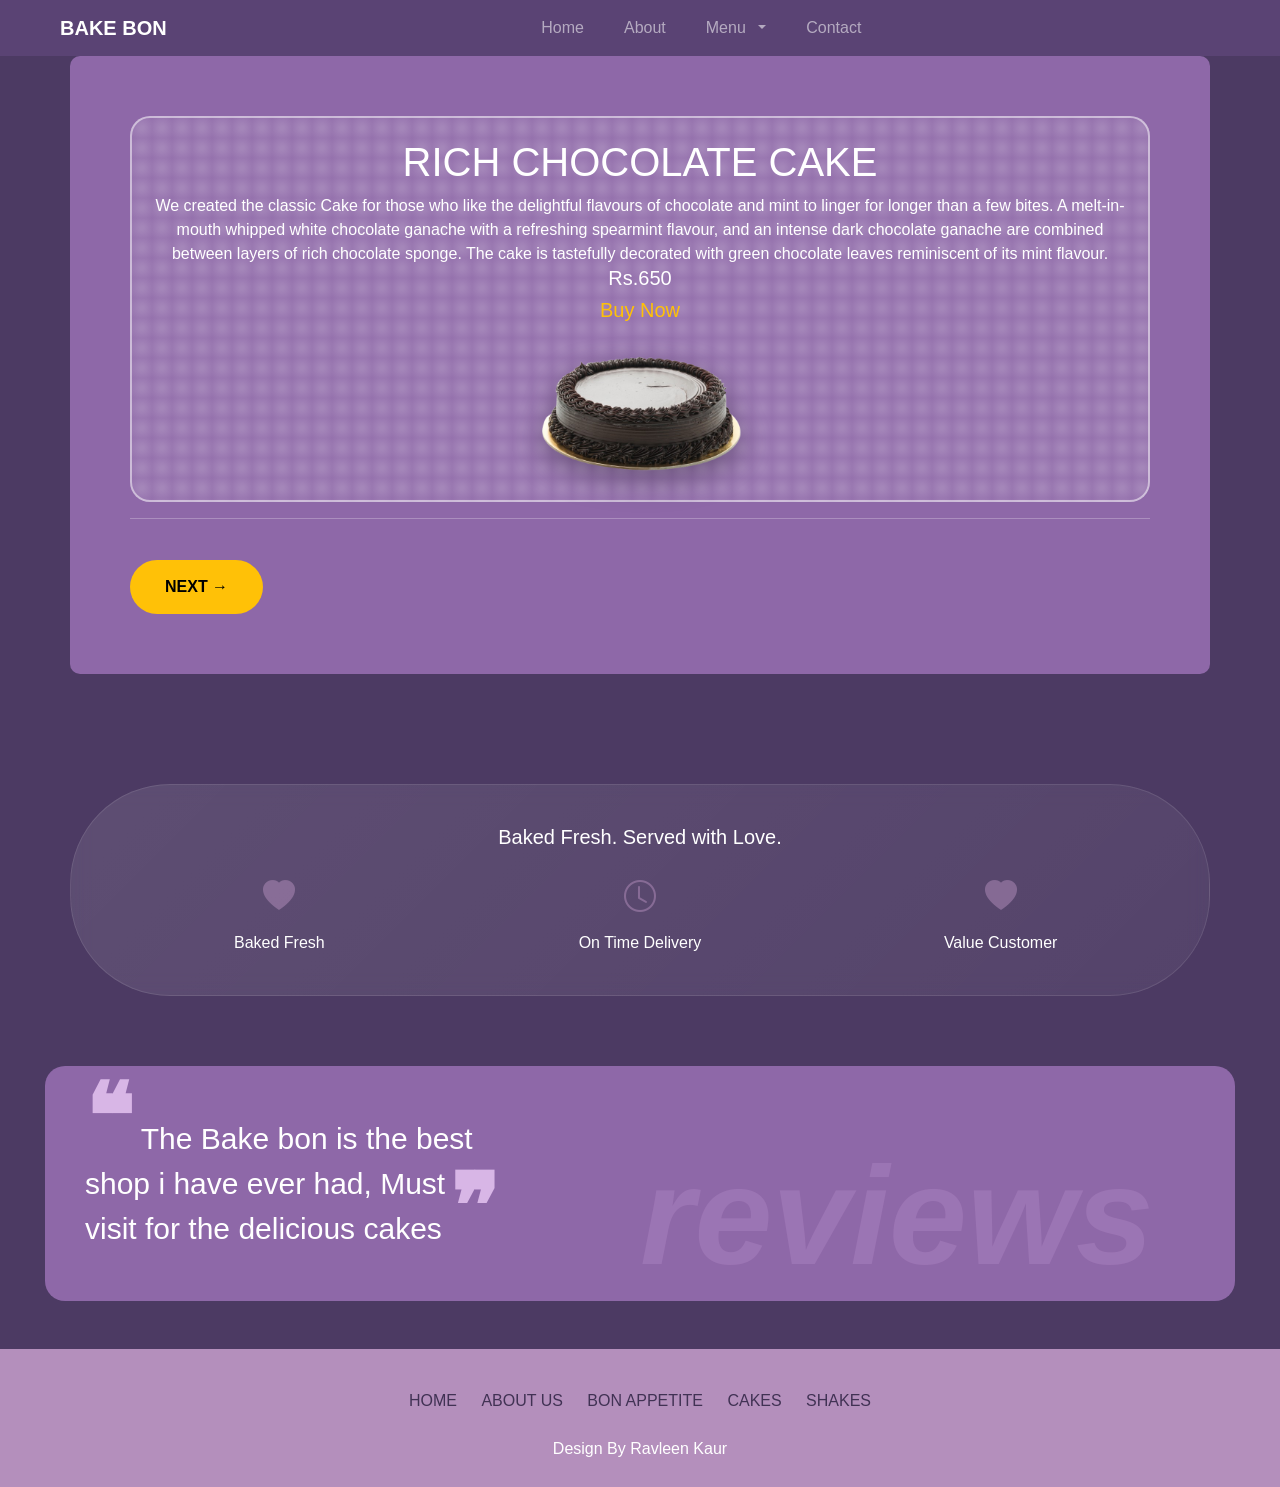
<file: Product.html>
<!DOCTYPE html>
<html lang="en">
<head>
  <meta charset="UTF-8">
  <title>Bake Bon</title>
  <meta name="viewport" content="width=device-width, initial-scale=1">

  <!-- Bootstrap -->
  <link href="https://cdn.jsdelivr.net/npm/bootstrap@5.3.0/dist/css/bootstrap.min.css" rel="stylesheet">
	<link rel="stylesheet" href="https://cdn.jsdelivr.net/npm/bootstrap-icons@1.11.1/font/bootstrap-icons.css">
  <style type="text/css"></style>
  <link href="style.css" rel="stylesheet" type="text/css">
  <!-- Custom CSS -->
</head>

<body>

<!-- NAVBAR -->	
<nav class="navbar navbar-expand-lg navbar-dark px-5">
  <div class="container-fluid">
    <a class="navbar-brand fw-bold" href="index.html">BAKE BON</a>

    <button class="navbar-toggler" data-bs-toggle="collapse" data-bs-target="#nav">
      <span class="navbar-toggler-icon"></span>
    </button>

    <div class="collapse navbar-collapse justify-content-center" id="nav">
      <ul class="navbar-nav gap-4">
        <li class="nav-item"><a href="index.html" class="nav-link">Home</a></li>
        <li class="nav-item"><a href="about.html" class="nav-link">About</a></li>
        <li class="nav-item dropdown">
    <a class="nav-link dropdown-toggle"
       href="menu.html"
       role="button"
       data-bs-toggle="dropdown"
       aria-expanded="false">
        Menu
    </a>
    <ul class="dropdown-menu custom-dropdown">
        <li><a class="dropdown-item" href="classic.html">
                Classic</a> </li>
        <li><a class="dropdown-item" href="fruit-cake.html">
                Fruit Cake </a></li>
        <li> <a class="dropdown-item" href="cheese cakes.html">
                Cheese Cake </a></li>
        <li><a class="dropdown-item" href="beverages.html">
                Beverages </a> </li>
        <li> <a class="dropdown-item" href="cookies.html">
                Cookies</a></li>
        <li><a class="dropdown-item" href="tarts-breads.html">
                Tarts & Breads </a></li>
        <li><a class="dropdown-item" href="gourmet.html">
                Gourmet </a> </li>
        <li><a class="dropdown-item" href="mini-sweets.html">
                Mini Sweets </a>  </li>
    </ul>
</li>
        <li class="nav-item"><a href="contact.html" class="nav-link">Contact</a></li>
      </ul>
    </div>
  </div>
</nav>

<!-- CATEGORY SECTION -->
<section class="menu-section container text-white" >
        <div class="row g-4">
            <div class="col-12 col-md-auto">
                <div class="category-card">
					<h1>RICH CHOCOLATE CAKE</h1>
					We created the classic Cake for those who like the delightful flavours of chocolate and mint to linger for longer than a few bites. A melt-in-mouth whipped white chocolate ganache with a refreshing spearmint flavour, and an intense dark chocolate ganache are combined between layers of rich chocolate sponge. The cake is tastefully decorated with green chocolate leaves reminiscent of its mint flavour.
					<h5>Rs.650</h5>
					<h5 class="btn-outline-warning text-warning">Buy Now</h5>
                  <img src="chocolate-cake-png.png" alt="Classic Cake">
                </div>
            </div>
        </div> <hr>
	 <a href="menu.html"><button class="cake-btn"> NEXT →</button></a> 
    </section>


<!-- FEATURES -->
<section class="features-section container text-white">
        <div class="features-capsule">
            <h5 class="mb-4">Baked Fresh. Served with Love.</h5>
            <div class="row text-center">
                <div class="col-4">
                    <div class="feature-icon"><i class="bi bi-heart-fill small-shape"></i></div>
                    <p class="m-0">Baked Fresh</p>
                </div>
                <div class="col-4">
                    <div class="feature-icon"><i class="bi bi-clock small-shape"></i></div>
                    <p class="m-0">On Time Delivery</p>
                </div>
                <div class="col-4">
                    <div class="feature-icon"><i class="bi bi-heart-fill small-shape"></i></div>
                    <p class="m-0">Value Customer</p>
                </div>
            </div>
        </div>
    </section>
	
<section class="container review-section mb-5">
    <div class="row align-items-center">
        <!-- RIGHT TEXT -->
        <div class="col-auto center">
            <div class="review-text">
                <span class="quote">❝</span>
                The Bake bon is the best <br>
                shop i have ever had, Must <br>
                visit for the delicious cakes
                <span class="quote">❞</span>
            </div>
        </div>
    </div>
    <!-- reviews BIG BACKGROUND TEXT -->
    <div class="bg-review">
        reviews
    </div>
</section>
	
<!-- FOOTER -->
<footer class="footer text-white">
        <div class="container">
            <div class="footer-links mb-4">
                <a href="#">Home</a>
                <a href="#">About Us</a>
                <a href="#">Bon Appetite</a>
                <a href="#">Cakes</a>
                <a href="#">Shakes</a>
            </div>
			<p>Design By Ravleen Kaur</p>
        </div>
    </footer>	
	

<script src="https://cdn.jsdelivr.net/npm/bootstrap@5.3.0/dist/js/bootstrap.bundle.min.js"></script>
</body>
</html>
</file>
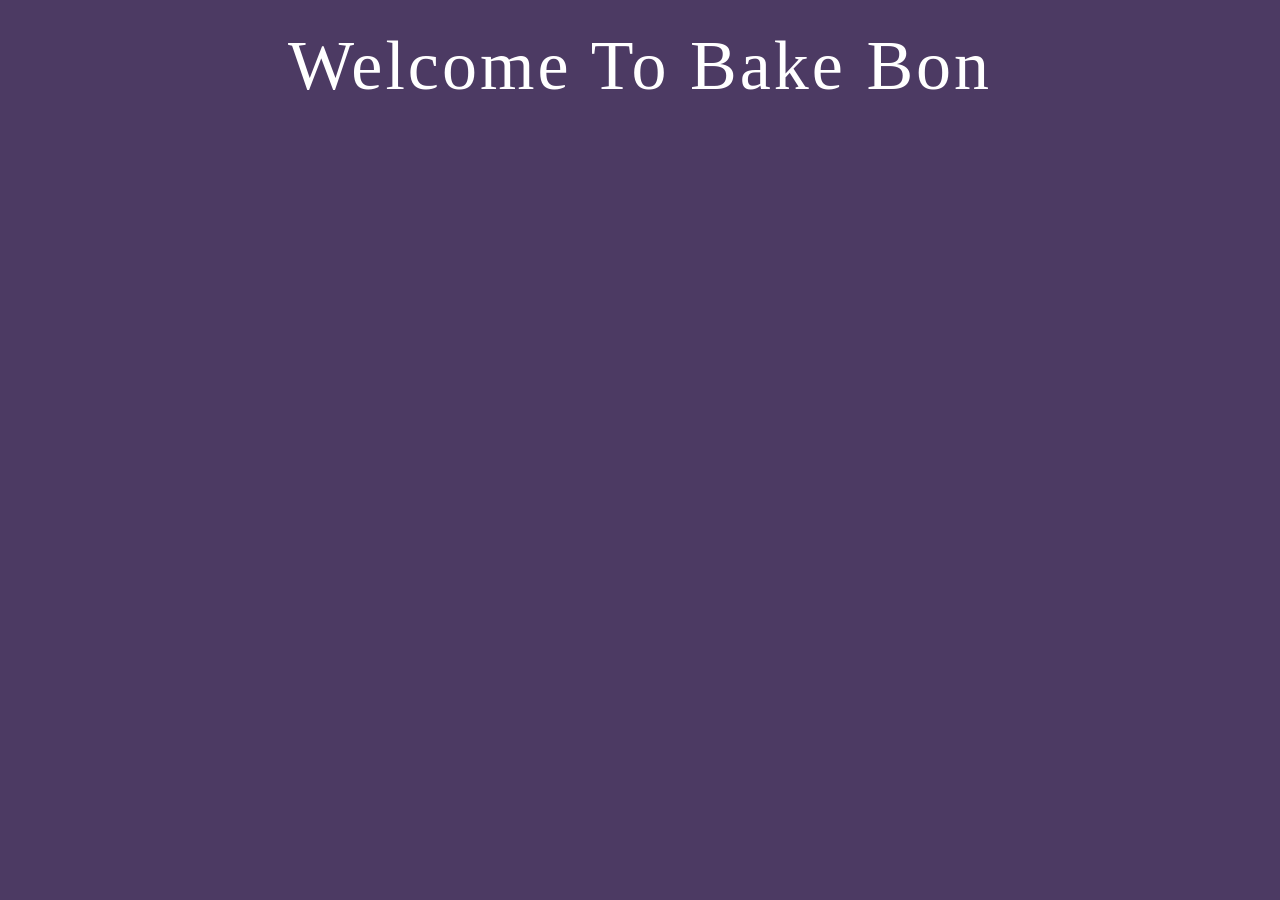
<file: welcome.html>
<!DOCTYPE html>
<html lang="en">
<head>
  <meta charset="UTF-8">
  <title>Bake Bon</title>
  <meta name="viewport" content="width=device-width, initial-scale=1">

  <!-- Bootstrap -->
  <link href="https://cdn.jsdelivr.net/npm/bootstrap@5.3.0/dist/css/bootstrap.min.css" rel="stylesheet">
	<link rel="stylesheet" href="https://cdn.jsdelivr.net/npm/bootstrap-icons@1.11.1/font/bootstrap-icons.css">
  <link href="style.css" rel="stylesheet" type="text/css">
  <!-- Custom CSS -->
</head>

<body>

<div class="welcome-container mt-4">

    <h1 class="welcome-text">
        Welcome To Bake Bon
    </h1>

    <div class="spinner-grow text-warning" role="status">
        <span class="visually-hidden">Loading...</span>
    </div>

</div>
	
	
	
	
	
	
	
	
	


<script>
setTimeout(function(){
    window.location.href="index.html";
},3000);

</script>	
<script src="https://cdn.jsdelivr.net/npm/bootstrap@5.3.0/dist/js/bootstrap.bundle.min.js"></script>
</body>
</html>
</file>
<file: style.css>
@charset "utf-8";
/* CSS Document */

body {
  background: #4c3a63;
  font-family: 'Poppins', sans-serif;
}

/* Welcome Page CSS */
.welcome-container{
    text-align:center;
}

.welcome-text{
    font-family:'Luckiest Guy', cursive;
    font-size:70px;
    color:#ffffff;
    letter-spacing:3px;
    margin-bottom:30px;
    animation:zoomIn 1s ease;
}

.spinner-grow{
    width:4rem;
    height:4rem;
}

@keyframes zoomIn{
    from{
        opacity:0;
        transform:scale(0.5);
    }
    to{
        opacity:1;
        transform:scale(1);
    }
}

/* welcome page css Ends*/



/* NAVBAR */
.navbar {
  background: #5a4374;
}

.custom-dropdown{
    background: rgba(255,255,255,0.12);
    backdrop-filter: blur(15px);
    -webkit-backdrop-filter: blur(15px);
    border: 1px solid rgba(255,255,255,0.2);
    border-radius: 20px;
    padding: 12px;
    min-width: 220px;
}

.custom-dropdown .dropdown-item{
    color: #fff;
    font-family: 'Ledger', serif;
    padding: 10px 15px;
    border-radius: 10px;
    transition: all 0.3s ease;
}

.custom-dropdown .dropdown-item:hover{
    background: rgba(255,255,255,0.2);
    color: #FFD54F;
    transform: translateX(5px);
}
.nav-item.dropdown:hover .dropdown-menu{
    display:block;
    margin-top:0;
}

.dropdown-toggle::after{
    margin-left:8px;
}


/* Main Section */
.cake-section{
    min-height:100vh;
    display:flex;
    align-items:center;
    padding:0 40 40 40px;
}
/* Cake Image */
.cake-img{
    width:100%;
    max-width:500px;
    animation: float 3s ease-in-out infinite;
	background: radial-gradient(circle, rgba(190,143,188,0.9) 0%, rgba(180,143,188,0.2) 40%, transparent 70%);
}

/* Floating Animation */
@keyframes float{
    0%{
        transform:translateY(0px);
    }

    50%{
        transform:translateY(-15px);
    }

    100%{
        transform:translateY(0px);
    }
}

/* Heading */

.main-heading{
    font-size:90px;
    font-weight:700;
    color:white;
    line-height:0.9;
    letter-spacing:5px;
}

/* Description */

.captionLine{
    color:#ddd;
    font-size:18px;
    margin-top:20px;
    max-width:500px;
}

/* Button */

.cake-btn{
    background:#ffc107;
    border:none;
    padding:15px 35px;
    border-radius:50px;
    font-weight:600;
    margin-top:25px;
    transition:0.3s;
	align-content: center;
}

.cake-btn:hover{
    transform:scale(1.05);
    background:#ffcd39;
}
.small-shape{
	color:#B48FBC;
	z-index:-1;
	opacity: 0.5;
}
/* --- Menu Categories --- */
        .menu-section {
            padding: 60px;
			background:#8e68a8;
			border-radius: 10px;
			margin-bottom: 50px;
        }
        .section-title {
            text-align: center;
            font-size: 1.5rem;
            margin-bottom: 40px;
        }
        .category-card {
            background-color: var(--primary-light);
            border: 2px solid rgba(255,255,255,0.5);
            border-radius: 20px;
            text-align: center;
            padding: 20px;
            height: 100%;
            transition: transform 0.3s ease;
            position: relative;
            /* Polka dot pattern */
            background-image: radial-gradient(rgba(255,255,255,0.2) 2px, transparent 20px);
            background-size: 20px 20px;
        }
        .category-card:hover {
            transform: translateY(-10px);
			background-color:#AD7EB3;
        }
        .category-card h4 {
            font-size: 1.2rem;
            margin-bottom: 15px;
            text-shadow: 1px 1px 2px rgba(0,0,0,0.2);
        }
        .category-card img {
            max-width: 100%;
			width:100%;
            height:150px;
            object-fit: contain;
            filter: drop-shadow(0 10px 15px rgba(0,0,0,0.3));
        }

     .about-img 
{
      background: radial-gradient(circle, rgba(190,143,188,0.9) 0%, rgba(180,143,188,0.2) 40%, transparent 70%);
}

/* ABOUT */
	.about{
		background:#d6b8d9;
	}

.review-img{
	width: 50px;
}

/* REVIEW SECTION */

.review-section{
    position:relative;
    overflow:hidden;
    background:#8e68a8;
    border-radius:20px;
    margin:10px auto;
    padding:50px 40px;
    max-width:1190px;
}

/* Quote Text */

.review-text{
    color:white;
    font-size:30px;
    font-weight:350px;
    line-height:1.5;
    position:relative;
    z-index:1;
}

/* Quotes */
.quote{
    font-size:90px;
    color:#d8b6e6;
    font-weight:bold;
    line-height:0;
}

/* Large Background Text */

.bg-review{
    position:absolute;
    bottom:-20px;
    left:50%;
    font-size:140px;
    font-weight:700;
    color:#c49ad6;
    opacity:0.25;
    font-style:italic;
    z-index:1;
}

/* --- Features Capsule --- */
        .features-section {
            padding: 60px 0;
        }
        .features-capsule {
            background: linear-gradient(135deg, rgba(255,255,255,0.1), rgba(255,255,255,0.05));
            border-radius: 100px;
            padding: 40px;
            text-align: center;
            border: 1px solid rgba(255,255,255,0.1);
            backdrop-filter: blur(10px);
        }
        .feature-icon {
            font-size: 2rem;
            margin-bottom: 10px;
        }

 /* --- Contact Form --- */
        .contact-section {
            padding: 80px 0;
            position: relative;
        }
        .contact-box {
            background-color: rgba(255,255,255,0.1);
            border-radius: 30px;
            padding: 40px;
            max-width: 500px;
            margin: 0 auto;
            text-align: center;
        }
        .contact-box h2 {
            margin-bottom: 30px;
        }
        .custom-input {
            background-color: rgba(255,255,255,0.3);
            border: none;
            border-radius: 30px;
            padding: 15px 25px;
            color: white;
            margin-bottom: 20px;
            width: 100%;
        }
        .custom-input::placeholder {
            color: rgba(255,255,255,0.8);
            text-transform: uppercase;
            font-size: 0.8rem;
        }
        textarea.custom-input {
            border-radius: 20px;
            min-height: 100px;
        }
        .btn-submit {
            background-color:#D09F0B;
            border: none;
            border-radius: 30px;
            padding: 10px 40px;
            color: white;
            font-weight: semi-bold;
            text-transform: uppercase;
        }
.btn-submit:hover{
	background-color:#B08605;
}

.stack-img{
	margin-top:-250px;
	margin-bottom: -50px;
	margin-left: 50px;
	z-index:-10;
}
.cocostackimg1{
margin-top:275px;
margin-left: -180px;
}
.cocostackimg2
{
margin-top:30px;
position: absolute;
margin-left: -100px;	
}

/* --- Footer --- */
        .footer {
            background-color:#B48FBC;
            padding: 40px 0 10px;
            text-align: center;
            color:#413254;
        }
        .footer-links a {
            color:#413254;
            text-decoration: none;
            margin: 0 10px;
            text-transform: uppercase;
        }

/* about us carousel*/
.carousel{
   max-width:100%;
    margin: auto;
	margin:20px;
}

.carousel-item img{
    height: 900px;
    object-fit:cover;
    border-radius: 25px;
}
























/* Responsive */

@media(max-width:768px)
{

    .main-heading{
        font-size:55px;
        margin-top:40px;
    }

    .cake-section{
        text-align:center;
    }
	
	
.about-img {
  width:300px;
  justify-content: center;
}
	.about{
	margin:10px;
		padding:10px;
	}
	
	.feature-box{
	padding:5px;
}
	.stack-img{
	display:none;
}
.cocostackimg1{
display:none;
}

.cocostackimg2{
display:none;
}
	
	
	
	
	
	
}
</file>
